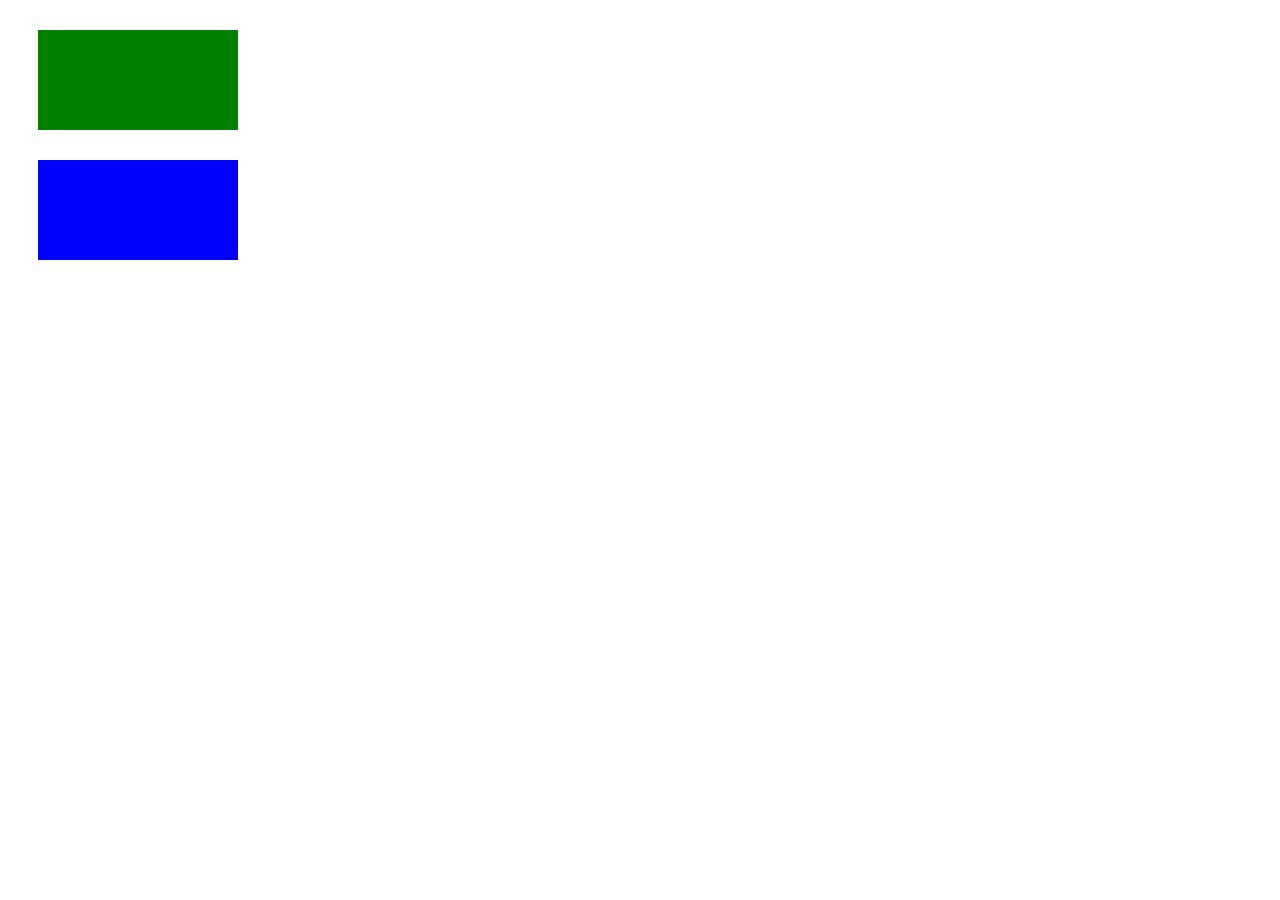
<file: index.htm>
<!DOCTYPE html>
<html lang="en">
<head>
    <meta charset="UTF-8">
    <meta http-equiv="X-UA-Compatible" content="IE=edge">
    <meta name="viewport" content="width=device-width, initial-scale=1.0">
    <title>bug1</title>
    <link rel="stylesheet" href="bug1.css">
</head>
<body>
    <div id="b1"></div>
    <div id="b2"></div>
</body>
</html>
</file>
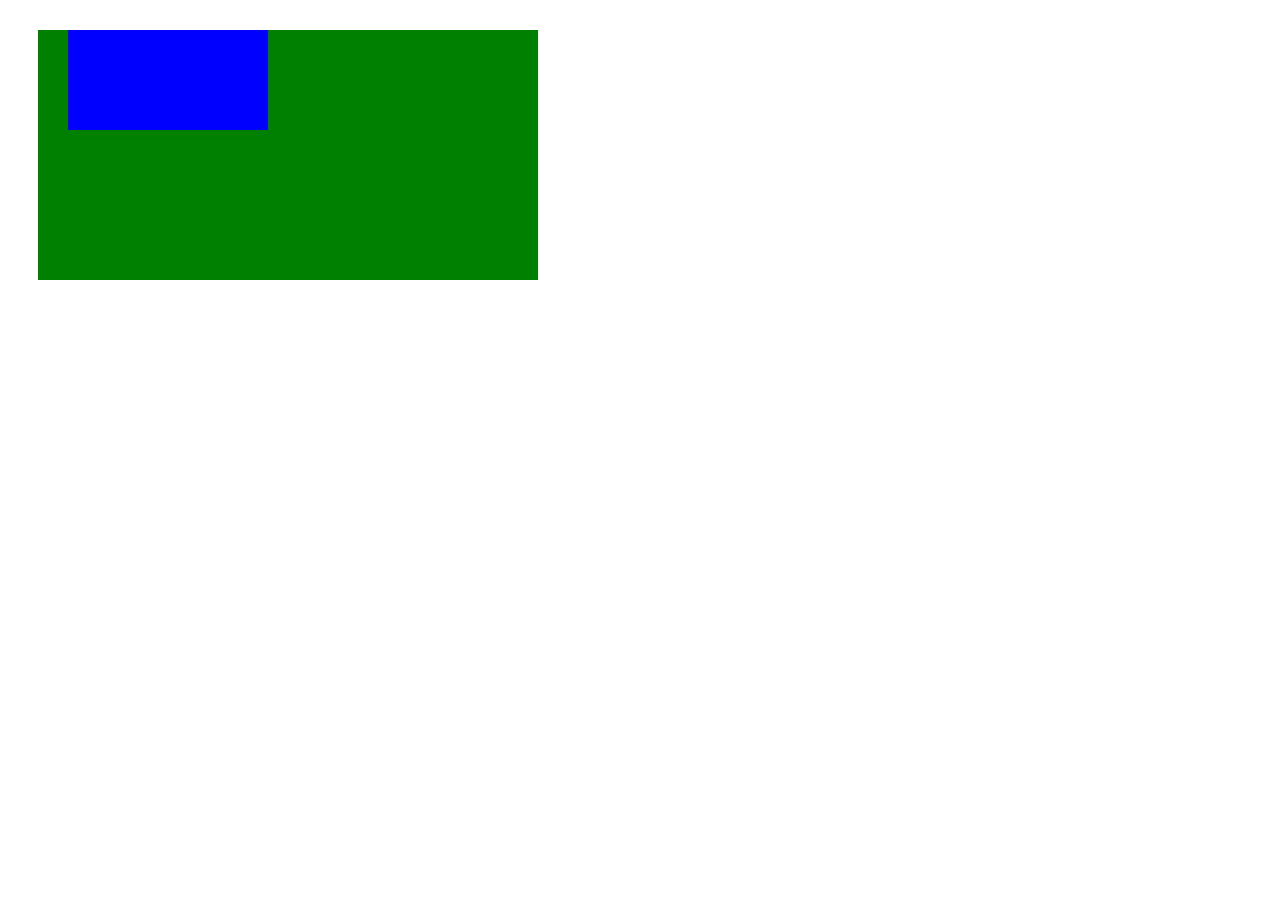
<file: index2.htm>
<!DOCTYPE html>
<html lang="en">
<head>
    <meta charset="UTF-8">
    <meta http-equiv="X-UA-Compatible" content="IE=edge">
    <meta name="viewport" content="width=device-width, initial-scale=1.0">
    <title>bug2</title>
    <link rel="stylesheet" href="bug2.css">
</head>
<body>
    <div id="b1">
        <div id="b2"></div>
    </div>
</body>
</html>
</file>
<file: bug1.css>
#b1{
    background-color: green;
    width: 200px;
    height: 100px;
    margin: 30px;
}
#b2{
    background-color: blue;
    width: 200px;
    height: 100px;
    margin: 30px;
}
</file>
<file: bug2.css>
#b1{
    background-color: green;
    width: 500px;
    height: 250px;
    margin: 30px;
}
#b2{
    background-color: blue;
    width: 200px;
    height: 100px;
    margin: 30px;
}
</file>
